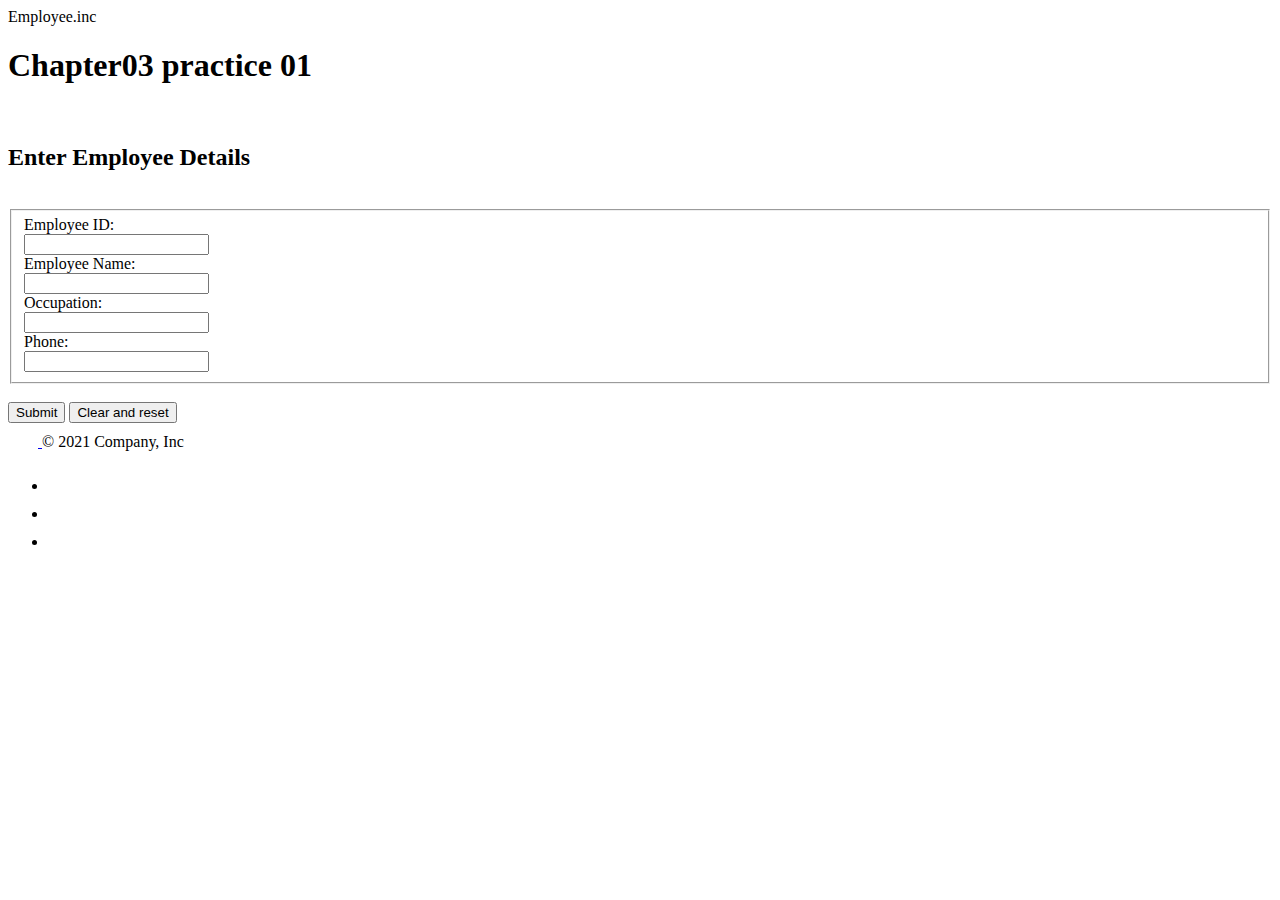
<file: practice/ch02/employee.html>
<!DOCTYPE html>
<html>
<head>
	<meta charset="utf-8">
	 <!-- Bootstrap CSS -->
	 <link href="https://cdn.jsdelivr.net/npm/bootstrap@5.1.1/dist/css/bootstrap.min.css" rel="stylesheet" integrity="sha384-F3w7mX95PdgyTmZZMECAngseQB83DfGTowi0iMjiWaeVhAn4FJkqJByhZMI3AhiU" crossorigin="anonymous">

	<title>EmployeeDetails</title>
</head>
<body>

	<nav class="navbar navbar-light bg-light">
		<div class="container-fluid">
		  <span class="navbar-brand mb-0 h1">Employee.inc</span>
		</div>
	  </nav>

	<div class="container">

	 <h1>Chapter03 practice 01</h1> <br>
	 <h2>Enter Employee Details</h2><br>
		
	 <form action="scripts/getEmpInfo.php" method="POST">
	 	<fieldset>
			<label for="employee_id">Employee  ID: </label><br>
			<input type="text" name="employee_id"><br>
			<label for="employee_name">Employee Name: </label><br>
			<input type="text" name="employee_name"><br>
			<label for="ocupation">Occupation: </label><br>
			<input type="text" name="ocupation"><br>
			<label for="phone">Phone: </label> <br>
			<input type="text" name="phone">
	 	</fieldset><br>

	 	<input type="submit" value="Submit"  class="btn btn-primary">
	 	<input type="reset" value="Clear and reset" class="btn btn-danger">
	 </form>
	 
	 	
	 </div>
	 <div class="container">
		<footer class="d-flex flex-wrap justify-content-between align-items-center py-3 my-4 border-top">
		  <div class="col-md-4 d-flex align-items-center">
			<a href="/" class="mb-3 me-2 mb-md-0 text-muted text-decoration-none lh-1">
			  <svg class="bi" width="30" height="24"><use xlink:href="#bootstrap"/></svg>
			</a>
			<span class="text-muted">&copy; 2021 Company, Inc</span>
		  </div>
	  
		  <ul class="nav col-md-4 justify-content-end list-unstyled d-flex">
			<li class="ms-3"><a class="text-muted" href="#"><svg class="bi" width="24" height="24"><use xlink:href="#twitter"/></svg></a></li>
			<li class="ms-3"><a class="text-muted" href="#"><svg class="bi" width="24" height="24"><use xlink:href="#instagram"/></svg></a></li>
			<li class="ms-3"><a class="text-muted" href="#"><svg class="bi" width="24" height="24"><use xlink:href="#facebook"/></svg></a></li>
		  </ul>
		</footer>
	  </div>
</body>
</html>
</file>
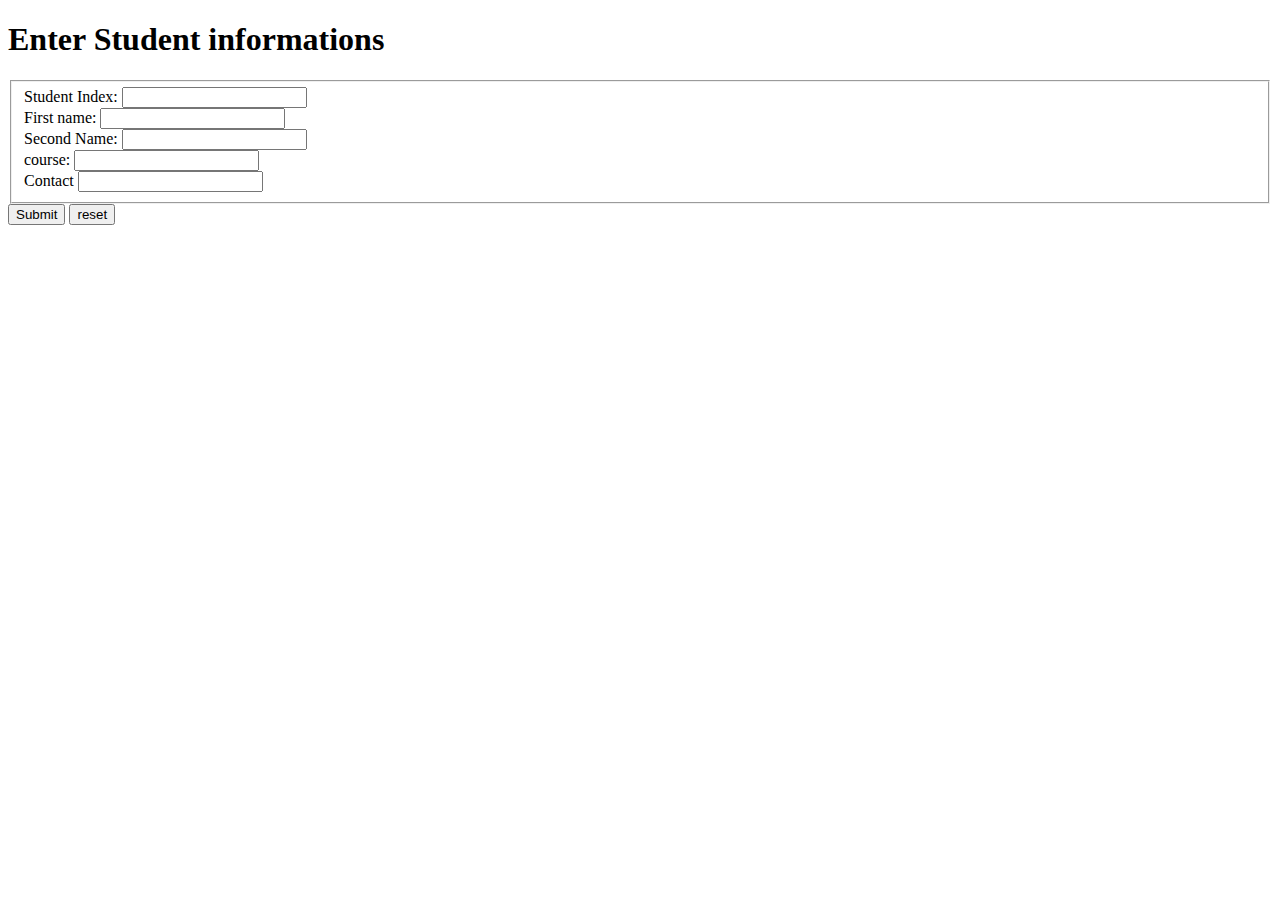
<file: practice/ch02/student.html>
<!DOCTYPE html>
<html lang="en">
<head>
    <meta charset="UTF-8">
    <meta http-equiv="X-UA-Compatible" content="IE=edge">
    <meta name="viewport" content="width=
    , initial-scale=1.0">
    <title>Document</title>
</head>
<body>
    <div class="contant">
        <h1>
            Enter Student  informations
        </h1>
    <form action="scripts/getStuInfo.php" method="POST">
        <fieldset>
            <label for="student_index">Student Index: </label>
            <input type="text" name="student_index"> <br>
            <label for="first_name"> First name: </label>
            <input type="text" name="first_name"> <br>
            <label for="second_name">Second Name: </label>
            <input type="text" name="second_name"> <br> 
            <label for="course" >course: </label>
            <input type="text" name="course"> <br>
            <label for="contact">Contact</label>
            <input type="contact" name="contact"> <br>
        </fieldset>
        <input type="submit" value="Submit"> 
    <input type="reset" value="reset">   </form>    
    </div>
</body>
</html>
</file>
